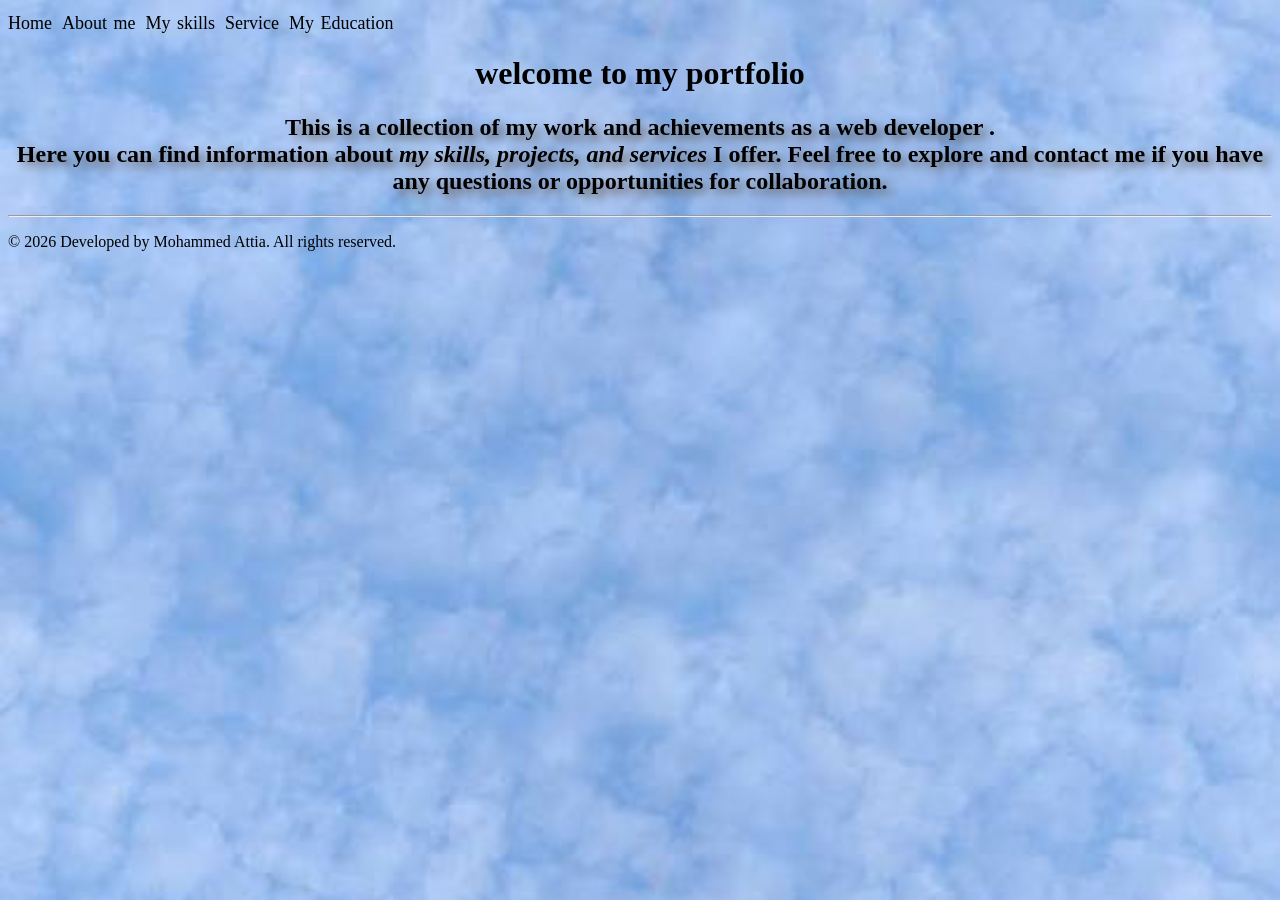
<file: index.html>
<!DOCTYPE html>
<html lang="en">
<head>
    <meta charset="UTF-8">
    <meta name="viewport" content="width=device-width, initial-scale=1.0">
    <title>
        MOHAMMED'S PORTFOLIO
    </title>
    <link rel="stylesheet" href="style.css">
</head>
<body>

<div id="nav">
    <ul>
        <a href="index.html">Home</a>
        <a href="about.htm">About me</a>
        <a href="skills.htm">My skills</a>
        <a href="services.htm">Service</a>
        <a href="education.htm">My Education</a>
    </ul>
</div>

<!-- start of the header section -->

<div id="header">

</div>

   <h1 id="welcome" style="text-align: center;">
    
       welcome to my portfolio
</h1>

<h2  style="text-align: center;">
   
     This is a collection of my work and achievements as a 
    <strong>
       web developer
    </strong>. <br>
    Here you can find information about 
    <em>
        my skills, projects, and services
    </em> I offer. Feel free to explore and contact me if you have any questions or opportunities for collaboration.
</h2>
<!-- end of the header section -->


<!-- beginning of the contact section -->
<div id="contact">
<hr>
<div>
    <p>
       &copy; 2026 Developed by Mohammed Attia. All rights reserved.
    </p>
</div>
</div>
<!-- end of the contact section -->



</body>

</html>
</file>
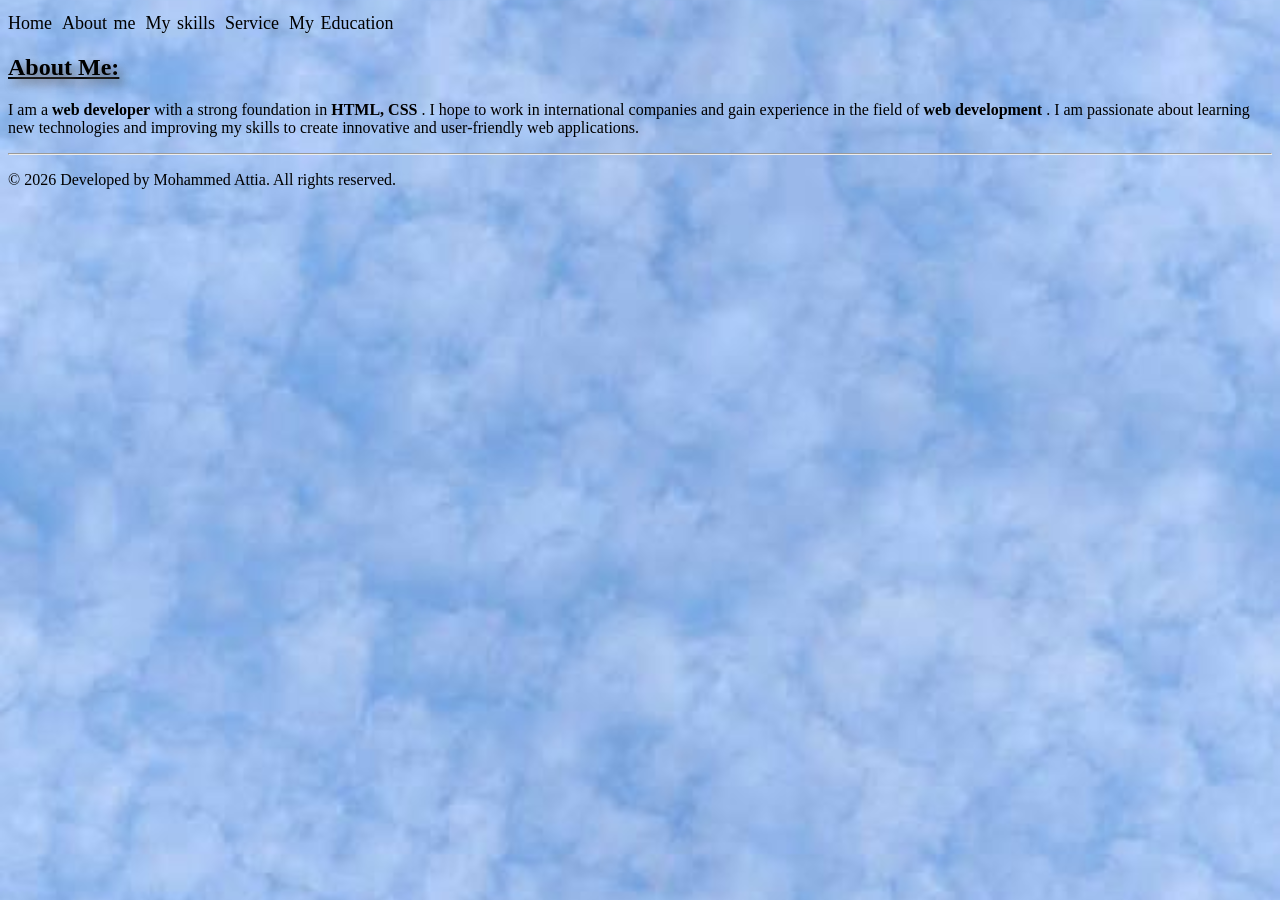
<file: about.htm>
<!DOCTYPE html>
<html lang="en">
<head>
    <meta charset="UTF-8">
    <meta name="viewport" content="width=device-width, initial-scale=1.0">
    <title>About Me</title>
    <link rel="stylesheet" href="style.css">
</head>
<body>
  
  <div id="nav">
    <ul>
        <a href="index.html">Home</a>
        <a href="about.htm">About me</a>
        <a href="skills.htm">My skills</a>
        <a href="services.htm">Service</a>
        <a href="education.htm">My Education</a>
    </ul>
</div>
  
    <!-- beging of about me section -->
<div id="about">
<h2>
    <ins>
        About Me:
    </ins>
</h2>
<p>
    I am a 
    <strong>
   web developer
    </strong>
     with a strong foundation in 
     <strong>
        HTML, CSS
    </strong>.
     I hope to work in international companies and gain experience in the field of 
     <strong>
        web development
    </strong>. I am passionate about learning new technologies and improving my skills to create innovative and user-friendly web applications.
</p>
</div>
<!-- end of the about me section -->


 <!-- beginning of the contact section -->
<div id="contact">
<hr>
<div>
    <p>
       &copy; 2026 Developed by Mohammed Attia. All rights reserved.
    </p>
</div>
</div>
<!-- end of the contact section -->
</body>
</html>
</file>
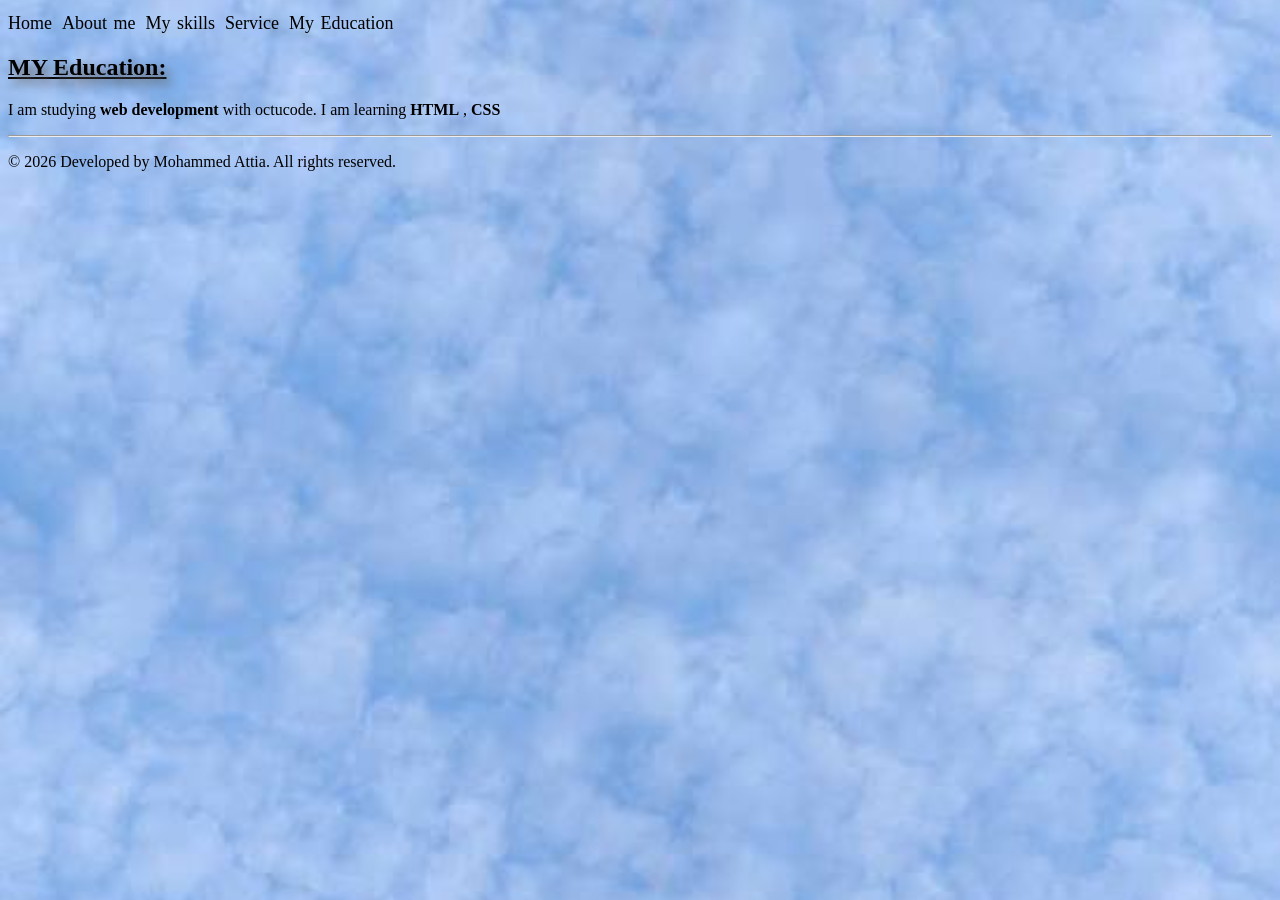
<file: education.htm>
<!DOCTYPE html>
<html lang="en">
<head>
    <meta charset="UTF-8">
    <meta name="viewport" content="width=device-width, initial-scale=1.0">
    <title>My Education</title>
    <link rel="stylesheet" href="style.css">
</head>
<body>
   
   <div id="nav">
    <ul>
        <a href="index.html">Home</a>
        <a href="about.htm">About me</a>
        <a href="skills.htm">My skills</a>
        <a href="services.htm">Service</a>
        <a href="education.htm">My Education</a>
    </ul>
</div>
   
   
    <!-- beginning of the education section -->
<div id="education">
<div>
    
    <h2>
      <ins>MY  Education:</ins>
    </h2>
</div>
<div>
    <p>
        I am studying <strong>web development</strong> with octucode. I am learning <strong>HTML</strong> , <strong>CSS</strong>
    
    </p>
</div>
</div>
<!-- end of the education section -->
 
 <!-- beginning of the contact section -->
<div id="contact">
<hr>
<div>
    <p>
       &copy; 2026 Developed by Mohammed Attia. All rights reserved.
    </p>
</div>
</div>
<!-- end of the contact section -->

</body>
</html>
</file>
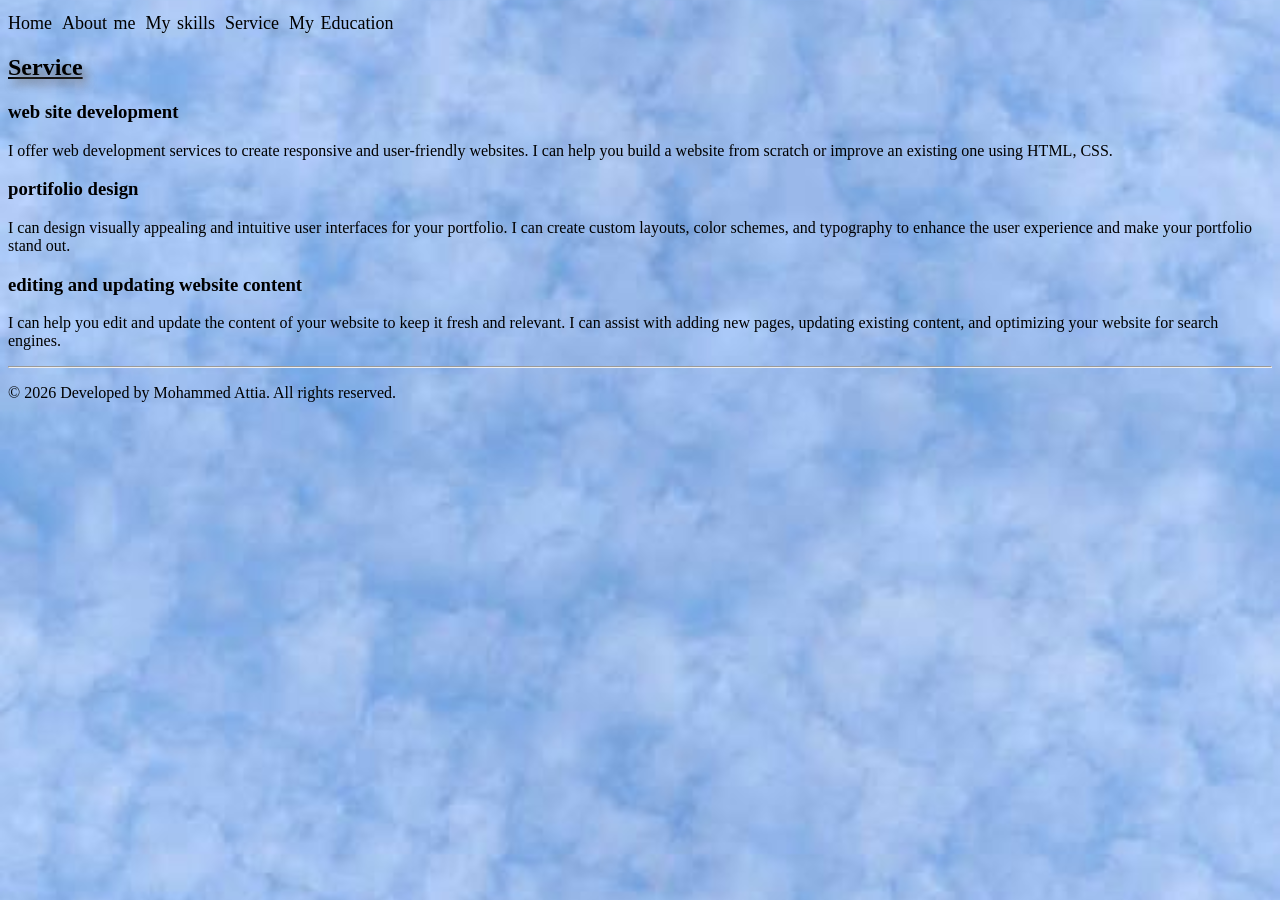
<file: services.htm>
<!DOCTYPE html>
<html lang="en">
<head>
    <meta charset="UTF-8">
    <meta name="viewport" content="width=device-width, initial-scale=1.0">
    <title>Service</title>
    <link rel="stylesheet" href="style.css">
</head>
<body>


<div id="nav">
    <ul>
        <a href="index.html">Home</a>
        <a href="about.htm">About me</a>
        <a href="skills.htm">My skills</a>
        <a href="services.htm">Service</a>
        <a href="education.htm">My Education</a>
    </ul>
</div>

    <!-- beginning of the services section -->

<div id="services">
        <div>
             <h2>
                 <ins>Service</ins>
             </h2> 
        </div>   
      
    <div>
    
        <h3>
            web site development 
        </h3>
       </div>
       <div>
         <p>
            I offer web development services to create responsive and user-friendly websites. I can help you build a website from scratch or improve an existing one using HTML, CSS.
         </p>
       </div>
       <div>
       <h3>
       portifolio design
       </h3>
           
     
    </div>
    <div>
        <p>
            I can design visually appealing and intuitive user interfaces for your portfolio. I can create custom layouts, color schemes, and typography to enhance the user experience and make your portfolio stand out.
        </p>
    </div>  
    
    <div>
        
        <h3>
      editing and updating website content
        </h3>
        </div>
        <div>
           <p>
              I can help you edit and update the content of your website to keep it fresh and relevant. I can assist with adding new pages, updating existing content, and optimizing your website for search engines.
           </p>  
        </div>
        
</div>  
<!-- end of the services section  -->

<!-- beginning of the contact section -->
<div id="contact">
<hr>
<div>
    <p>
       &copy; 2026 Developed by Mohammed Attia. All rights reserved.
    </p>
</div>
</div>
<!-- end of the contact section -->
</body>
</html>
</file>
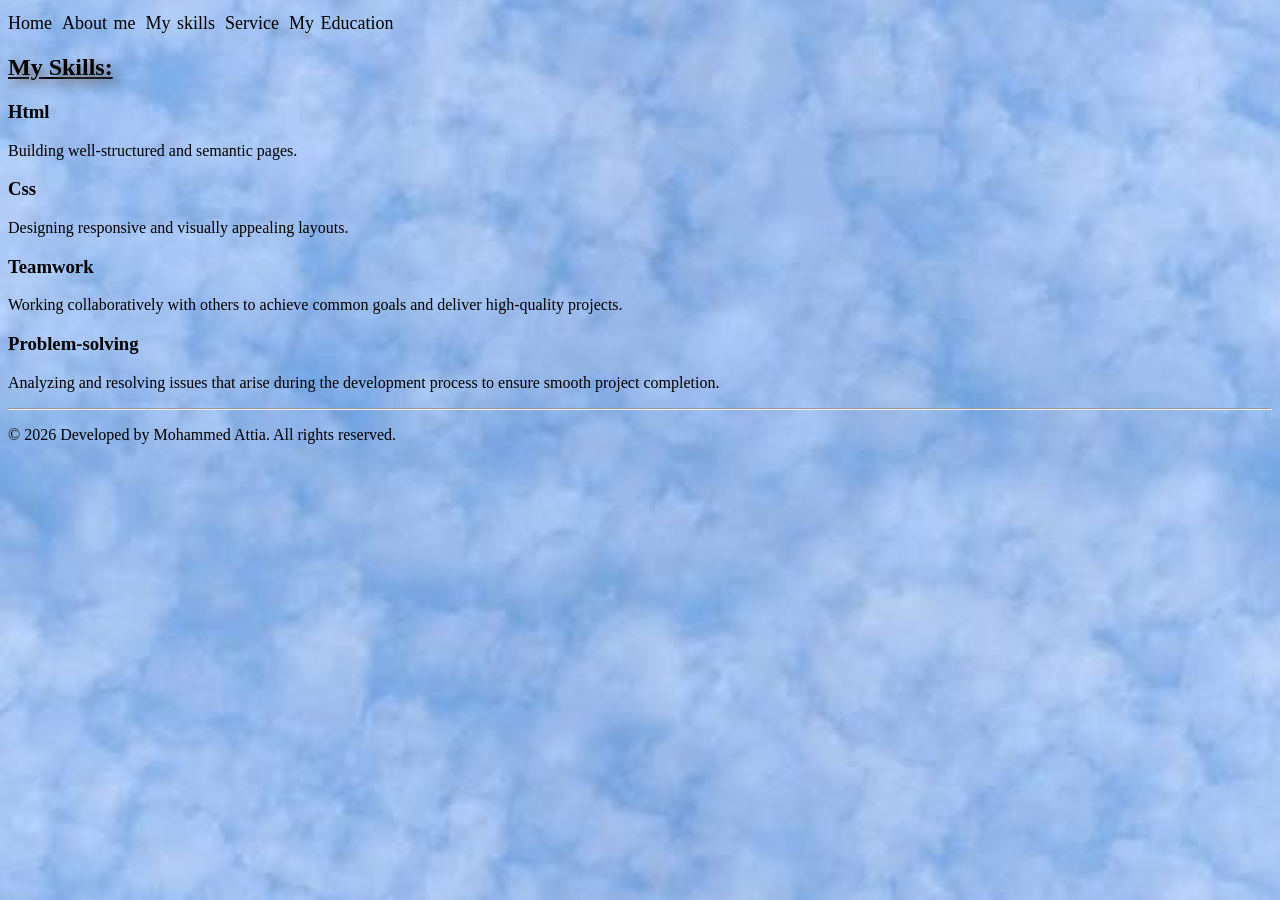
<file: skills.htm>
<!DOCTYPE html>
<html lang="en">
<head>
    <meta charset="UTF-8">
    <meta name="viewport" content="width=device-width, initial-scale=1.0">
    <title>My Skills</title>
    <link rel="stylesheet" href="style.css">
</head>
<body>
   
   <div id="nav">
    <ul>
        <a href="index.html">Home</a>
        <a href="about.htm">About me</a>
        <a href="skills.htm">My skills</a>
        <a href="services.htm">Service</a>
        <a href="education.htm">My Education</a>
    </ul>
</div>
   
    <!-- beginning of the skills section -->
<div id="skills">
    <h2>
      <ins>My Skills:</ins> 
    </h2>
</div>
<div>
    
    <h3>
       Html 
    </h3>
    <p>
        Building well-structured and semantic pages.
    </p>
</div>
<div>
   
    <h3>
       Css 
    </h3>
    <p>
        Designing responsive and visually appealing layouts.
    </p>
</div>

<div>
   
   
    <div>
     
        <h3>
            Teamwork
        </h3>
        <P>
            Working collaboratively with others to achieve common goals and deliver high-quality projects.
        </P>
    </div>
    <div>
     
        <h3>
            Problem-solving
        </h3>
        <P>
            Analyzing and resolving issues that arise during the development process to ensure smooth project completion.
        </P>
    </div>
</div>
        <!-- end of the skills section -->

        <!-- beginning of the contact section -->
<div id="contact">
<hr>
<div>
    <p>
       &copy; 2026 Developed by Mohammed Attia. All rights reserved.
    </p>
</div>
</div>
<!-- end of the contact section -->
</body>
</html>
</file>
<file: style.css>
#welcome {
    font-family: fantasy;
}
body {
  background-image: url(ASSETS/imgs/images.jfif);
  background-size: cover;
}
h2 {
text-shadow: 5px 5px 10px rgb(97, 94, 94);
}

#nav{
  padding-top: 5px ;
}

#nav ul {
margin: 0%;
padding: 0%;
display: flex;
align-items: center;
justify-content: start;
word-spacing: 2px;
gap: 10px;
}
#nav ul a{
  text-decoration: none;
  color: black;
  font-size: 18px;
}
#nav ul a:hover{
  color: white;

}
</file>
